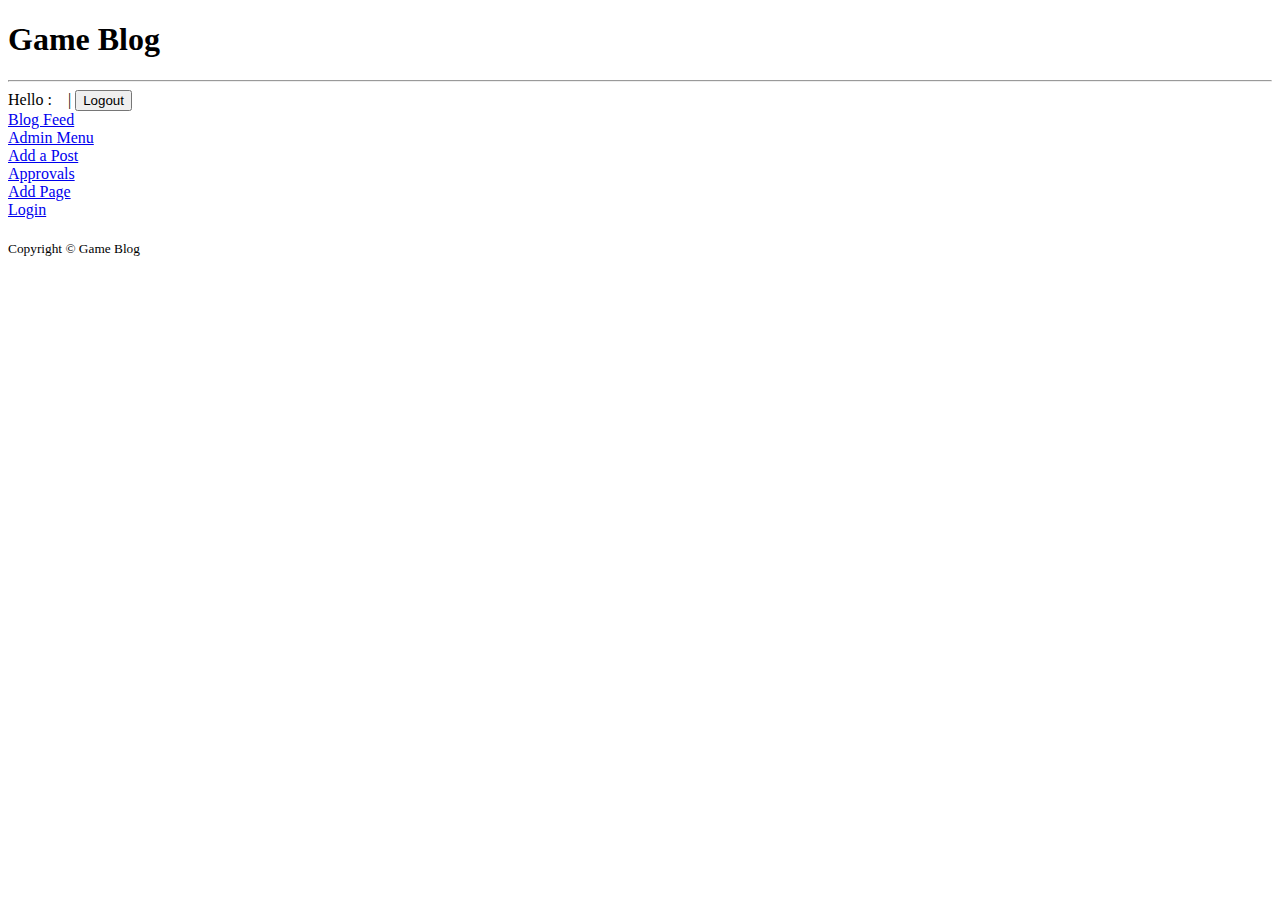
<file: Blog/src/main/resources/templates/index.html>
<!doctype html>
<html lang="en" xmlns:th="http://www.thymeleaf.org"
      xmlns="http://www.w3.org/1999/xhtml"
      xmlns:sec="http://www.thymeleaf.org/extras/spring-security">
    <head>
        <!-- Required meta tags -->
        <meta charset="utf-8"/>
        <meta name="viewport" content="width=device-width, initial-scale=1, shrink-to-fit=no"/>

        <!-- Bootstrap CSS -->
        <link rel="stylesheet" href="https://stackpath.bootstrapcdn.com/bootstrap/4.1.3/css/bootstrap.min.css" integrity="sha384-MCw98/SFnGE8fJT3GXwEOngsV7Zt27NXFoaoApmYm81iuXoPkFOJwJ8ERdknLPMO" crossorigin="anonymous">
        <link rel="stylesheet" type="text/css" th:href="@{/css/style.css}"/>
        <link href="https://fonts.googleapis.com/css2?family=Press+Start+2P&display=swap" rel="stylesheet">

            <title>Disclaimer Page</title>
    </head>
    <body>
        <!-- Main Body of Page -->

        <div class="container">
            <div class="row m-4">
                <div class="col text-center">
                    <h1>Game Blog</h1><hr/>
                </div>
            </div>

            <div class="row my-2 ml-4" sec:authorize="isAuthenticated()">
                <form class="form-inline" 
                      method="POST" 
                      action="/logout">
                    <input type="hidden" 
                           th:name="${_csrf.parameterName}" 
                           th:value="${_csrf.token}"/>
                    <label for="submit">
                        Hello : <span th:text="${#authentication.name}">
                        </span>&nbsp;&nbsp;&nbsp;|
                    </label>
                    <button class="btn btn-link" 
                            id="submit" 
                            type="submit">Logout</button>
                </form>
            </div>

            <div class="navbar">
                <div class="nav nav-tabs">
                    <div role="presentation" class="nav-item">
                        <a href="/" class="nav-link active" th:text="${home.pageName}"></a>
                    </div>

                    <div role="presentation" class="nav-item" th:each="tab : ${pages}">
                        <a th:href="${'/page/' + tab.id}" class="nav-link" th:text="${tab.pageName}"></a>
                    </div>

                    <div role="presentation" class="nav-item">
                        <a href="/contents" class="nav-link">Blog Feed</a>
                    </div>
                    <div sec:authorize="hasRole('ROLE_ADMIN')" role="presentation" class="nav-item">
                        <a href="/admin" class="nav-link">Admin Menu</a>
                    </div>
                    <div sec:authorize="hasRole('ROLE_ADMIN')" role="presentation" class="nav-item">
                        <a href="/addPost" class="nav-link">Add a Post</a>
                    </div>
                    <div sec:authorize="hasRole('ROLE_ADMIN')" role="presentation" class="nav-item">
                        <a class="nav-link" href="/postApproval">Approvals</a>
                    </div>
                    <div sec:authorize="hasRole('ROLE_ADMIN')" role="presentation" class="nav-item">
                        <a class="nav-link" href="/addPage">Add Page</a>
                    </div>
                    <div sec:authorize="isAnonymous()" role="presentation" class="nav-item">
                        <a href="/login" id="login" class="nav-link">Login</a>
                    </div>
                </div>
            </div>

            <div class="row m-4">
                <h2 style="font-family: georgia; font-style: italic" class="col text-left" th:text="${home.title}"></h2>
            </div>
            <div class="row col-8 m-4">
                <p class="text-left" th:utext="${home.body}"></p>
            </div>

            <footer class="page-footer">
                <div class="col text-center">
                    <small>Copyright &copy; Game Blog</small>
                </div>
            </footer>
        </div>

        <!-- End main body -->

        <!-- Optional JavaScript -->
        <!-- jQuery first, then Popper.js, then Bootstrap JS -->
        <script src="https://code.jquery.com/jquery-3.3.1.slim.min.js" integrity="sha384-q8i/X+965DzO0rT7abK41JStQIAqVgRVzpbzo5smXKp4YfRvH+8abtTE1Pi6jizo" crossorigin="anonymous"></script>
        <script src="https://cdnjs.cloudflare.com/ajax/libs/popper.js/1.14.3/umd/popper.min.js" integrity="sha384-ZMP7rVo3mIykV+2+9J3UJ46jBk0WLaUAdn689aCwoqbBJiSnjAK/l8WvCWPIPm49" crossorigin="anonymous"></script>
        <script src="https://stackpath.bootstrapcdn.com/bootstrap/4.1.3/js/bootstrap.min.js" integrity="sha384-ChfqqxuZUCnJSK3+MXmPNIyE6ZbWh2IMqE241rYiqJxyMiZ6OW/JmZQ5stwEULTy" crossorigin="anonymous"></script>
    </body>
</html>
</file>
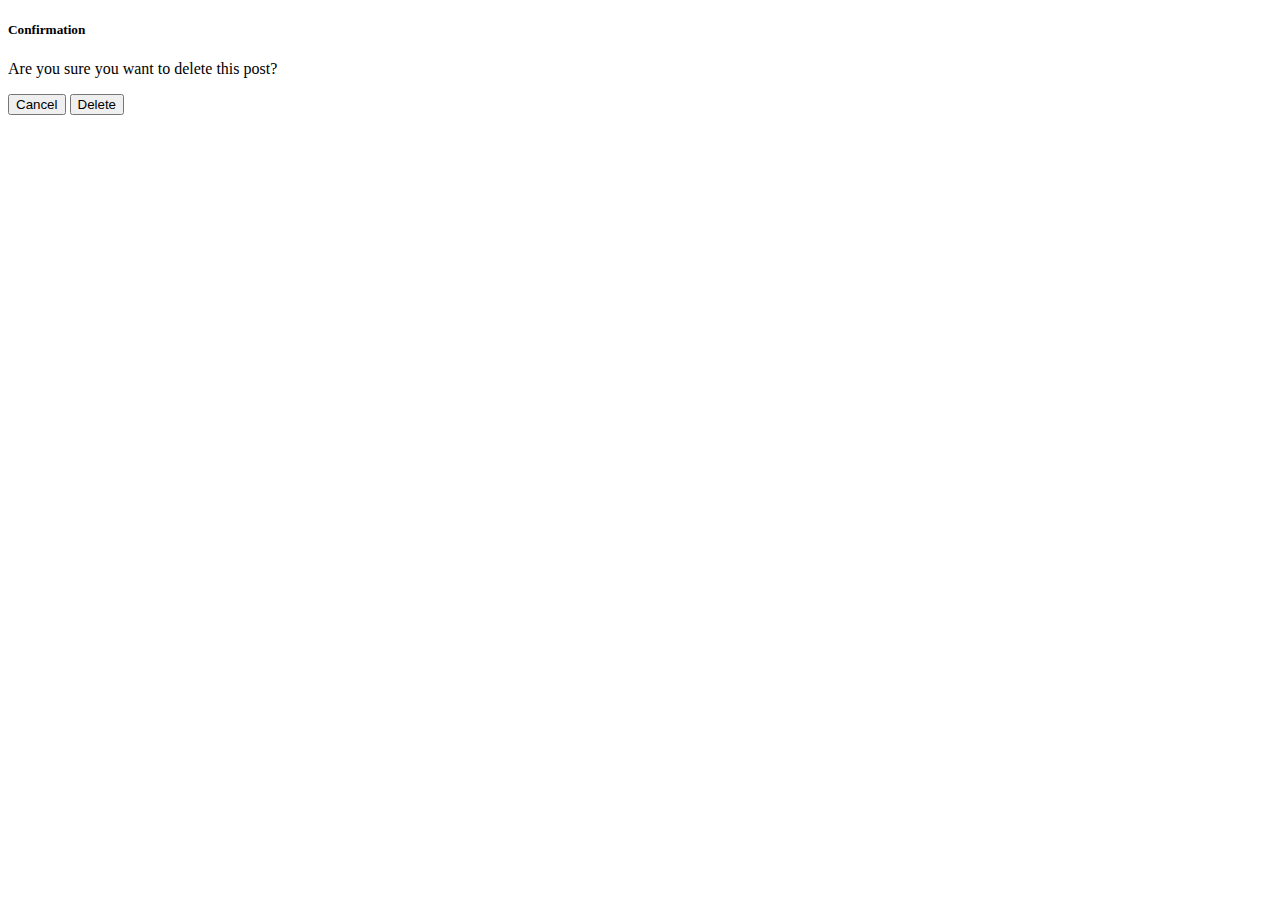
<file: Blog/src/main/resources/static/modal.html>
<!doctype html>
<html lang="en" xmlns:th="http://www.thymeleaf.org"
      xmlns="http://www.w3.org/1999/xhtml"
      xmlns:sec="http://www.thymeleaf.org/extras/spring-security">
    <head>
        <!-- Required meta tags -->
        <meta charset="utf-8"/>
        <meta name="viewport" content="width=device-width, initial-scale=1, shrink-to-fit=no"/>

        <!-- Bootstrap CSS -->
        <link rel="stylesheet" href="https://stackpath.bootstrapcdn.com/bootstrap/4.1.3/css/bootstrap.min.css" integrity="sha384-MCw98/SFnGE8fJT3GXwEOngsV7Zt27NXFoaoApmYm81iuXoPkFOJwJ8ERdknLPMO" crossorigin="anonymous">

            <title>Disclaimer Page</title>
    </head>
    <body>
        <!-- Main Body of Page -->
        <!--        <div sec:authorize="isAuthenticated()">-->

        <div class="container">

            <div class='modal fade' tabindex='-1' role='dialog' id='deleteModal'>
                <div class='modal-dialog' role='document'>
                    <div class='modal-content'>
                        <div class='modal-header'>
                            <h5 class='modal-title'>Confirmation</h5>
                        </div>
                        <div class='modal-body'>
                            <p>Are you sure you want to delete this post?</p>
                        </div>
                        <div class='modal-footer'>
                            <button type='button' class='btn btn-secondary' data-dismiss='modal' >Cancel</button>
                            <button th:href="@{/deletePost(id=${blog.id})}" type='button' class='btn btn-danger' id='deleteOkay'>Delete</button>
                        </div>
                    </div>
                </div>
            </div>
        </div>

        <!--</div>-->

        <!-- End main body -->

        <!-- Optional JavaScript -->
        <!-- jQuery first, then Popper.js, then Bootstrap JS -->
        <script src="https://code.jquery.com/jquery-3.3.1.slim.min.js" integrity="sha384-q8i/X+965DzO0rT7abK41JStQIAqVgRVzpbzo5smXKp4YfRvH+8abtTE1Pi6jizo" crossorigin="anonymous"></script>
        <script src="https://cdnjs.cloudflare.com/ajax/libs/popper.js/1.14.3/umd/popper.min.js" integrity="sha384-ZMP7rVo3mIykV+2+9J3UJ46jBk0WLaUAdn689aCwoqbBJiSnjAK/l8WvCWPIPm49" crossorigin="anonymous"></script>
        <script src="https://stackpath.bootstrapcdn.com/bootstrap/4.1.3/js/bootstrap.min.js" integrity="sha384-ChfqqxuZUCnJSK3+MXmPNIyE6ZbWh2IMqE241rYiqJxyMiZ6OW/JmZQ5stwEULTy" crossorigin="anonymous"></script>
    </body>
</html>
</file>
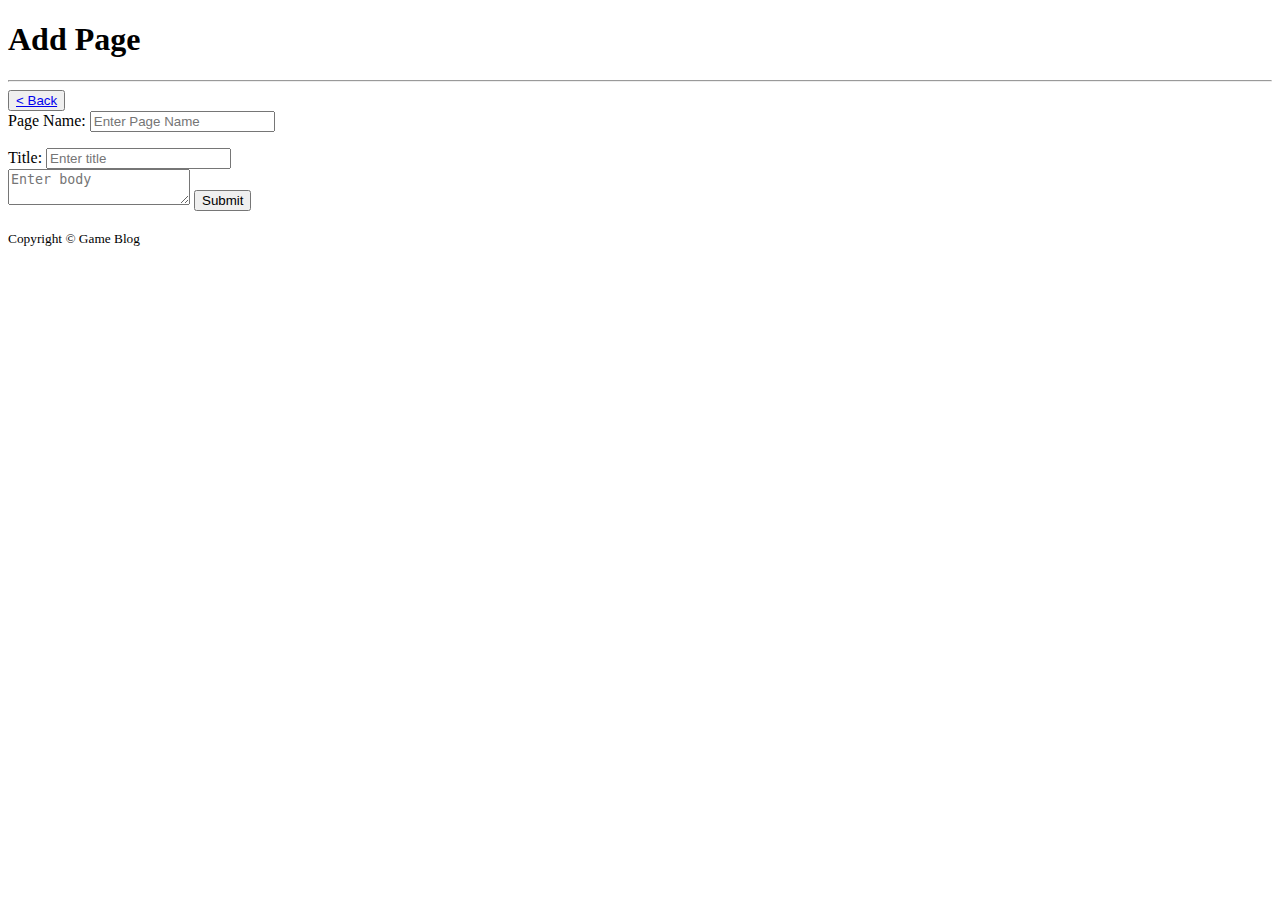
<file: Blog/src/main/resources/templates/addPage.html>
<!doctype html>
<html lang="en" xmlns:th="http://www.thymeleaf.org"
      xmlns="http://www.w3.org/1999/xhtml"
      xmlns:sec="http://www.thymeleaf.org/extras/spring-security">
    <head>
        <!-- Required meta tags -->
        <meta charset="utf-8"/>
        <meta name="viewport" content="width=device-width, initial-scale=1, shrink-to-fit=no"/>

        <!-- Bootstrap CSS -->
        <link rel="stylesheet" href="https://stackpath.bootstrapcdn.com/bootstrap/4.1.3/css/bootstrap.min.css" integrity="sha384-MCw98/SFnGE8fJT3GXwEOngsV7Zt27NXFoaoApmYm81iuXoPkFOJwJ8ERdknLPMO" crossorigin="anonymous">
            <script src="https://cdn.tiny.cloud/1/no-api-key/tinymce/5/tinymce.min.js" referrerpolicy="origin"></script>
            <link rel="stylesheet" type="text/css" th:href="@{/css/style.css}"/>
            <link href="https://fonts.googleapis.com/css2?family=Press+Start+2P&display=swap" rel="stylesheet">
                <script>tinymce.init({selector:'#mytextarea'});</script>

                <title>Disclaimer Page</title>
                </head>
                <body class="bg-content">
                    <!-- Main Body of Page -->
                    <div sec:authorize="isAuthenticated()">

                        <div class="container">
                            <div class="row m-4">
                                <div class="col text-center">
                                    <h1>Add Page</h1><hr/>
                                </div>
                            </div>

                            <div class="row m-4">
                                <button class="btn btn-outline-secondary"><a href="/admin">< Back</a></button>
                            </div>

                            <div class="row m-4">
                                <div class="col-7 m-3  border border-danger shadow-lg p-3 mb-5 bg-white rounded">
                                    <form action="/addPage" method="POST">
                                        <input type="hidden" 
                                               th:name="${_csrf.parameterName}" 
                                               th:value="${_csrf.token}"/>
                                        <div class="row form-group m-2">
                                            <label for="page" class="col-form-label col-3">Page Name: </label>
                                            <input type="text" class="col-7 form-control" id="page" name="pageName" placeholder="Enter Page Name"/>
                                        </div>
                                        <div id="err" th:if="${#fields.hasErrors('content.pageName')}">
                                            <p th:each="error : ${#fields.errors('content.pageName')}" class="text-center alert alert-danger" 
                                               th:text="${error}"></p>
                                        </div>
                                        <div class="row form-group m-2">
                                            <label for="title" class="col-form-label col-3">Title: </label>
                                            <input type="text" class="col-7 form-control" id="title" name="title" placeholder="Enter title"/>
                                        </div>

                                        <textarea id="mytextarea" class="form-control m-2" name="body" placeholder="Enter body"></textarea>

                                        <button type="submit" class="btn btn-primary m-2">Submit</button>
                                    </form>
                                </div>
                                <div class="col-3"><img th:src="@{img/WebPage.png}" id="myImage" class="mt-5" /></div>
                            </div>
                            <footer class="page-footer">
                                <div class="col text-center">
                                    <small>Copyright &copy; Game Blog</small>
                                </div>
                            </footer>
                        </div>

                    </div>
                    <!-- End main body -->

                    <!-- Optional JavaScript -->
                    <!-- jQuery first, then Popper.js, then Bootstrap JS -->
                    <script src="https://code.jquery.com/jquery-3.3.1.slim.min.js" integrity="sha384-q8i/X+965DzO0rT7abK41JStQIAqVgRVzpbzo5smXKp4YfRvH+8abtTE1Pi6jizo" crossorigin="anonymous"></script>
                    <script src="https://cdnjs.cloudflare.com/ajax/libs/popper.js/1.14.3/umd/popper.min.js" integrity="sha384-ZMP7rVo3mIykV+2+9J3UJ46jBk0WLaUAdn689aCwoqbBJiSnjAK/l8WvCWPIPm49" crossorigin="anonymous"></script>
                    <script src="https://stackpath.bootstrapcdn.com/bootstrap/4.1.3/js/bootstrap.min.js" integrity="sha384-ChfqqxuZUCnJSK3+MXmPNIyE6ZbWh2IMqE241rYiqJxyMiZ6OW/JmZQ5stwEULTy" crossorigin="anonymous"></script>
                    <script type="text/javascript">
                        function changeImageSize() {
                        var divWidth=$("#myImage").width();
                        newWidth=divWidth-100;
                        if(newWidth<100){
                        $("#myImage").width(500);
                        }
                        else{
                        $("#myImage").width(newWidth);
                        }
                        }
                        changeImageSize();
                        setInterval(changeImageSize,500);
                    </script>

                </body>
                </html>
</file>
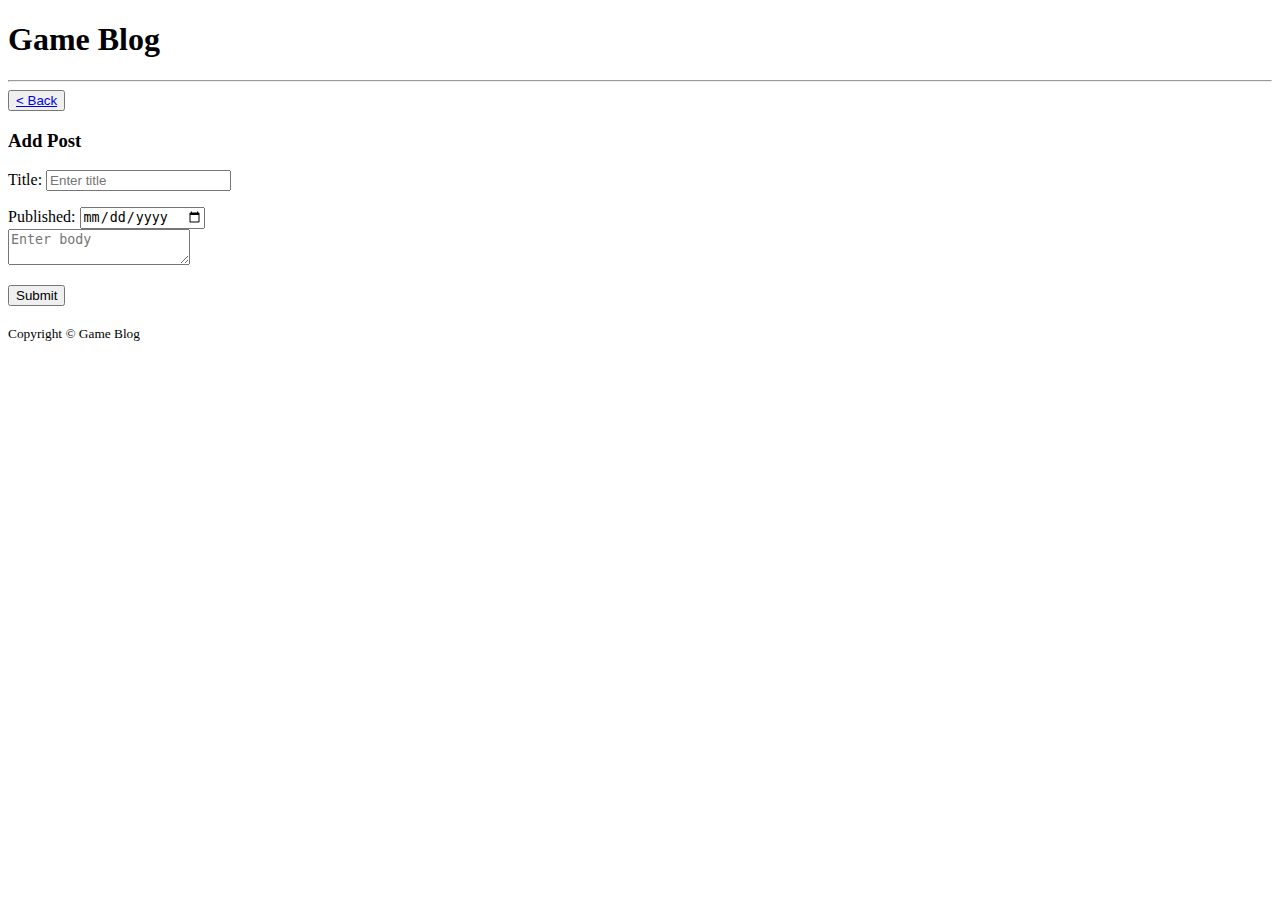
<file: Blog/src/main/resources/templates/addPost.html>
<!doctype html>
<html lang="en" xmlns:th="http://www.thymeleaf.org"
      xmlns="http://www.w3.org/1999/xhtml"
      xmlns:sec="http://www.thymeleaf.org/extras/spring-security">
    <head>
        <!-- Required meta tags -->
        <meta charset="utf-8"/>
        <meta name="viewport" content="width=device-width, initial-scale=1, shrink-to-fit=no"/>

        <!-- Bootstrap CSS -->
        <link rel="stylesheet" href="https://stackpath.bootstrapcdn.com/bootstrap/4.1.3/css/bootstrap.min.css" integrity="sha384-MCw98/SFnGE8fJT3GXwEOngsV7Zt27NXFoaoApmYm81iuXoPkFOJwJ8ERdknLPMO" crossorigin="anonymous">
        <script src="https://cdn.tiny.cloud/1/no-api-key/tinymce/5/tinymce.min.js" referrerpolicy="origin"></script>         
        <link rel="stylesheet" type="text/css" th:href="@{/css/style.css}"/>
        <link href="https://fonts.googleapis.com/css2?family=Press+Start+2P&display=swap" rel="stylesheet">
            <script>tinymce.init({selector:'#mytextarea'});</script>

            <title>Disclaimer Page</title>
    </head>
    <body>
        <!-- Main Body of Page -->

        <div class="container">
            <div class="row m-4">
                <div class="col text-center">
                    <h1>Game Blog</h1><hr/>
                </div>
            </div>

            <div class="row m-4">
                <button class="btn btn-outline-secondary"><a href="/contents">< Back</a></button>
            </div>

            <div class="row m-4">
                <div class="col text-center m-3">
                    <h3>Add Post</h3>
                </div>
            </div>
            <div class="row m-4">
                <div class="row col m-3 border border-danger shadow-lg p-3 mb-5 bg-white rounded">
                    <form action="/addPost" method="POST">
                        <input type="hidden" 
                               th:name="${_csrf.parameterName}" 
                               th:value="${_csrf.token}"/>
                        <div class="row form-group m-2">
                            <label for="title" class="col-form-label col-3">Title: </label>
                            <input type="text" class="col-7 form-control" id="title" name="title" placeholder="Enter title"/>
                        </div>
                        <div id="err" th:if="${#fields.hasErrors('content.title')}">
                            <p th:each="error : ${#fields.errors('content.title')}" class=" text-center alert alert-danger" 
                               th:text="${error}"></p>
                        </div>

                        <div class="row form-group m-2">
                            <label for="date" class="col-form-label col-3">Published: </label>
                            <input required id="date" type="date" class="col-7 form-control" th:value="${today}" name="datePublished"/>
                        </div>

                        <textarea id="mytextarea" class="form-control m-2" name="body" placeholder="Enter body"></textarea>
                        <div id="err" th:if="${#fields.hasErrors('content.body')}">
                            <p th:each="error : ${#fields.errors('content.body')}" class="text-center alert alert-danger" 
                               th:text="${error}"></p>
                        </div>

                        <button type="submit" class="btn btn-primary m-2">Submit</button>
                    </form>
                    <div class="col-3 ml-5"><img th:src="@{img/pencil-sketch.jpg}" style="width:250px"/></div>
                </div>
            </div>

            <footer class="page-footer">
                <div class="col text-center">
                    <small>Copyright &copy; Game Blog</small>
                </div>
            </footer>
        </div>

        <!-- End main body -->

        <!-- Optional JavaScript -->
        <!-- jQuery first, then Popper.js, then Bootstrap JS -->
        <script src="https://code.jquery.com/jquery-3.3.1.slim.min.js" integrity="sha384-q8i/X+965DzO0rT7abK41JStQIAqVgRVzpbzo5smXKp4YfRvH+8abtTE1Pi6jizo" crossorigin="anonymous"></script>
        <script src="https://cdnjs.cloudflare.com/ajax/libs/popper.js/1.14.3/umd/popper.min.js" integrity="sha384-ZMP7rVo3mIykV+2+9J3UJ46jBk0WLaUAdn689aCwoqbBJiSnjAK/l8WvCWPIPm49" crossorigin="anonymous"></script>
        <script src="https://stackpath.bootstrapcdn.com/bootstrap/4.1.3/js/bootstrap.min.js" integrity="sha384-ChfqqxuZUCnJSK3+MXmPNIyE6ZbWh2IMqE241rYiqJxyMiZ6OW/JmZQ5stwEULTy" crossorigin="anonymous"></script>
    </body>
</html>
</file>
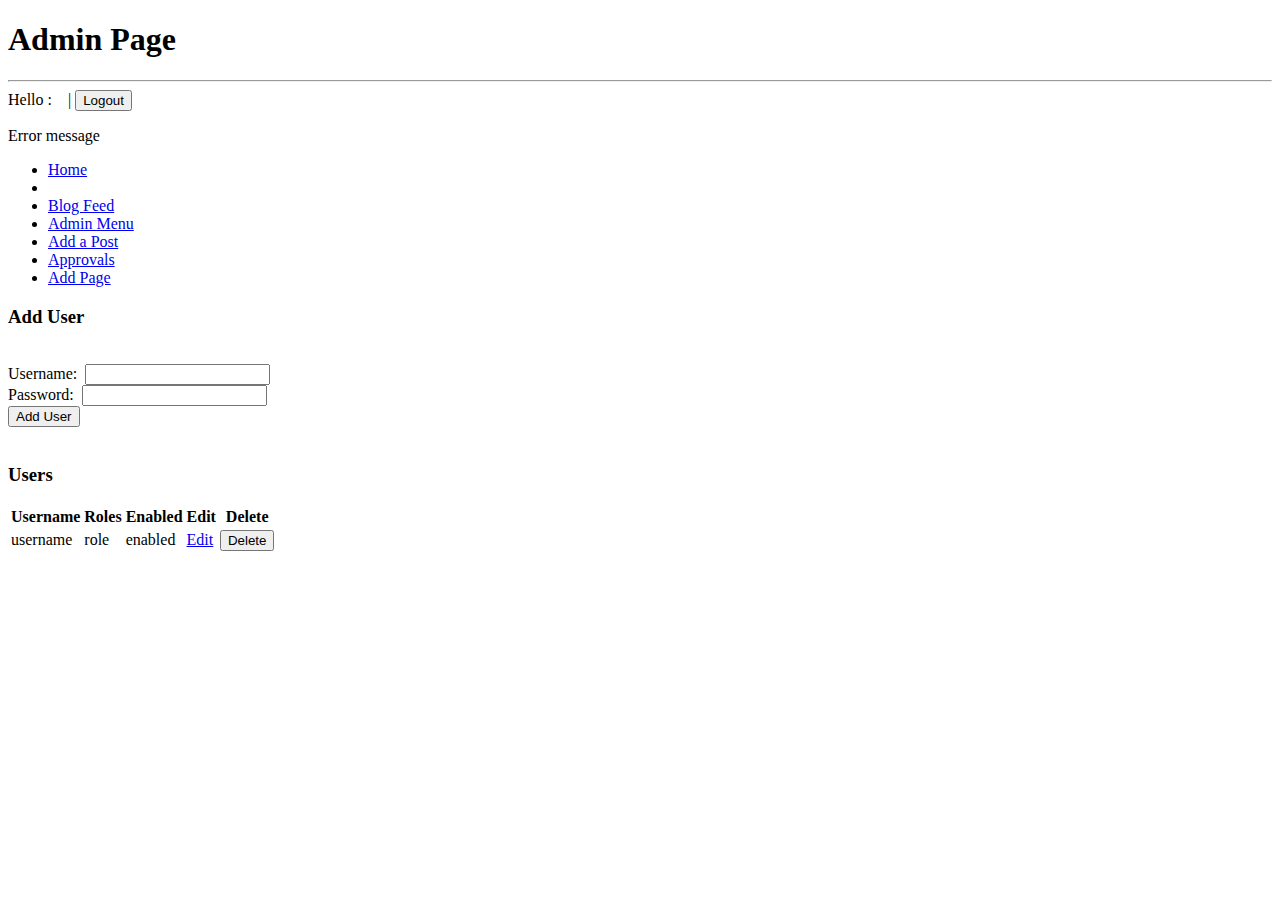
<file: Blog/src/main/resources/templates/admin.html>
<!--
To change this license header, choose License Headers in Project Properties.
To change this template file, choose Tools | Templates
and open the template in the editor.
-->
<!doctype html>
<html lang="en">
    <head>
        <!-- Required meta tags -->
        <meta charset="utf-8">
        <meta name="viewport" content="width=device-width, initial-scale=1, shrink-to-fit=no">

        <!-- Bootstrap CSS -->
        <link rel="stylesheet" href="https://stackpath.bootstrapcdn.com/bootstrap/4.1.3/css/bootstrap.min.css" integrity="sha384-MCw98/SFnGE8fJT3GXwEOngsV7Zt27NXFoaoApmYm81iuXoPkFOJwJ8ERdknLPMO" crossorigin="anonymous"/>
        <link rel="stylesheet" type="text/css" th:href="@{/css/style.css}"/>
        <link href="https://fonts.googleapis.com/css2?family=Press+Start+2P&display=swap" rel="stylesheet">
        
            
        

        <title>Game Blog: Admin</title>
    </head>
    <body>
      
        <div class="container">
            <div class="row m-4">
                <div class="col text-center">
                    <h1>Admin Page</h1><hr/>
                </div>
            </div>
            <div class="row my-2 ml-4" sec:authorize="isAuthenticated()">
                <form class="form-inline" 
                      method="POST" 
                      action="/logout">
                    <input type="hidden" 
                           th:name="${_csrf.parameterName}" 
                           th:value="${_csrf.token}"/>
                    <label for="submit">
                        Hello : <span th:text="${#authentication.name}">
                        </span>&nbsp;&nbsp;&nbsp;|
                    </label>
                    <button class="btn btn-link" 
                            id="submit" 
                            type="submit">Logout</button>
                </form>
            </div>
            <div class="col-12 m-1 text-center" 
                 th:if="${!errors.isEmpty()}">
                <p class="alert alert-danger" th:each="error : ${errors}" 
                   th:text="${error.message}">Error message</p>
            </div>
            <div class="navbar">
                <ul class="nav nav-tabs">
                    <li role="presentation" class="nav-item">
                        <a class="nav-link" href="/">
                            Home
                        </a>
                    </li>

                    <li role="presentation" class="nav-item" th:each="tab : ${pages}">
                        <a class="nav-link" th:href="${'/page/' + tab.id}" th:text="${tab.pageName}"></a>
                    </li>

                    <li role="presentation" class="nav-item">
                        <a class="nav-link" href="/contents">
                            Blog Feed
                        </a>
                    </li>
                    <li role="presentation" class="nav-item">
                        <a class="nav-link active" href="/admin">
                            Admin Menu
                        </a>
                    </li>
                    <li role="presentation" class="nav-item">
                        <a class="nav-link" href="/addPost">
                            Add a Post
                        </a>
                    </li>
                    <li role="presentation" class="nav-item">
                        <a class="nav-link" href="/postApproval">
                            Approvals
                        </a>
                    </li>
                    <li role="presentation" class="nav-item">
                        <a class="nav-link" href="/addPage">
                            Add Page
                        </a>
                    </li>
                </ul>    
            </div>
        </div>
        <div class="container">
            <div class="row ">
                <div class="col-5 mt-3 border border-danger shadow-lg p-3 mb-5 bg-white rounded">
                    <h3 class="col text-center ">Add User</h3>
                </div>
            </div>
            <!--         <div class="row col">
                         <form method="POST" action="addUser">
                             <input type="hidden" 
                                    th:name="${_csrf.parameterName}" 
                                    th:value="${_csrf.token}"/>&nbsp;
                             <div class="row form-group">
                                 <label class="col-form-label" for="username">Username:</label>&nbsp;
                                 <input type="text" class="form-control" name="username" id="username">&nbsp;
                             </div>
                             <div class="row form-group">
                                 <label class="col-form-label" for="password">Password:</label>&nbsp;
                                 <input type="password" class="form-control" name="password" id="password">&nbsp;
                             </div>
                             <div class="row form-group form-check">
                                 <input type="checkbox" class="form-check-input" name="enabled" id="enabled">&nbsp;
                                 <label class="form-check-label" for="enabled">Enabled</label>
                             </div>
                             <button type="submit" class="btn btn-primary">Add User</button>
                         </form>
                     </div>-->

            <div class="row">
                <div class="col-5 mt-3 border border-danger shadow-lg p-4 mb-5 bg-white rounded">
                    <form action="/addUser" method="POST" >
                        <input type="hidden" 
                               th:name="${_csrf.parameterName}" 
                               th:value="${_csrf.token}"/>&nbsp;
                        <div class="form-row">
                            <div class="col form-group">
                                <label class="col-form-label" for="username">Username:</label>&nbsp;
                                <input type="text" class="form-control" name="username" id="username"/>&nbsp;
                            </div>

                            <div class="col form-group">
                                <label class="col-form-label" for="password">Password:</label>&nbsp;
                                <input type="text" class="form-control" name="password" id="password"/>&nbsp;
                            </div>
                        </div>
                        <button type="submit" class="btn btn-primary">Add User</button>
                    </form>
                </div>
                <div class="col-2 mt-3">

                </div>
                <div class="col-3 mt-3">
                    <img id="myImage" th:src="@{img/gamepad-control.jpg}"  style="width: 250px"/>
                </div>
            </div>
        </div>

        <div class="container">
            <div class ="row">
                <h3>Users</h3>
                <table  id="tab" class="table table-striped shadow-lg p-3 mb-5 bg-white rounded">
                    <tr>
                        <th>Username</th>
                        <th>Roles</th>
                        <th>Enabled</th>
                        <th>Edit</th>
                        <th>Delete</th>
                    </tr>
                    <div th:each="currentUser : ${users}">
                        <tr>
                            <td th:text="${currentUser.username}">username</td>
                            <td>
                                <div th:each="currentRole : ${currentUser.roles}" >
                                    <span th:text="${currentRole.role}">role</span>&nbsp;
                                </div>
                            </td>
                            <td th:text="${currentUser.enabled}">enabled</td>
                            <td><a id="blue" href="#" th:href="@{/editUser(id=${currentUser.id})}">Edit</a></td>
                            <td>
                                <form class="form-inline" 
                                      method="POST" 
                                      action="/deleteUser">
                                    <input type="hidden" 
                                           th:name="${_csrf.parameterName}" 
                                           th:value="${_csrf.token}"/>
                                    <input type="hidden" 
                                           name="id" 

                                           th:value="${currentUser.id}"/>
                                    <button class="btn btn-link btn-xs" type="submit" id="blue">Delete</button>
                                </form>
                            </td>
                        </tr>
                    </div>
                </table>
            </div>
        </div>

        <!-- Optional JavaScript -->
        <!-- jQuery first, then Popper.js, then Bootstrap JS -->
        <script src="https://code.jquery.com/jquery-3.3.1.slim.min.js" integrity="sha384-q8i/X+965DzO0rT7abK41JStQIAqVgRVzpbzo5smXKp4YfRvH+8abtTE1Pi6jizo" crossorigin="anonymous"></script>
        <script src="https://cdnjs.cloudflare.com/ajax/libs/popper.js/1.14.3/umd/popper.min.js" integrity="sha384-ZMP7rVo3mIykV+2+9J3UJ46jBk0WLaUAdn689aCwoqbBJiSnjAK/l8WvCWPIPm49" crossorigin="anonymous"></script>
        <script src="https://stackpath.bootstrapcdn.com/bootstrap/4.1.3/js/bootstrap.min.js" integrity="sha384-ChfqqxuZUCnJSK3+MXmPNIyE6ZbWh2IMqE241rYiqJxyMiZ6OW/JmZQ5stwEULTy" crossorigin="anonymous"></script>
        <script type="text/javascript">
            var x=20;
            function rotateImage() {
            x++;
            var rot=x+'deg';
            var img = document.getElementById('myImage');
            img.style.transform = 'rotate('+rot+')';
            }
            rotateImage();
            setInterval(rotateImage,10);
        </script>
    </body>
</html>
</file>
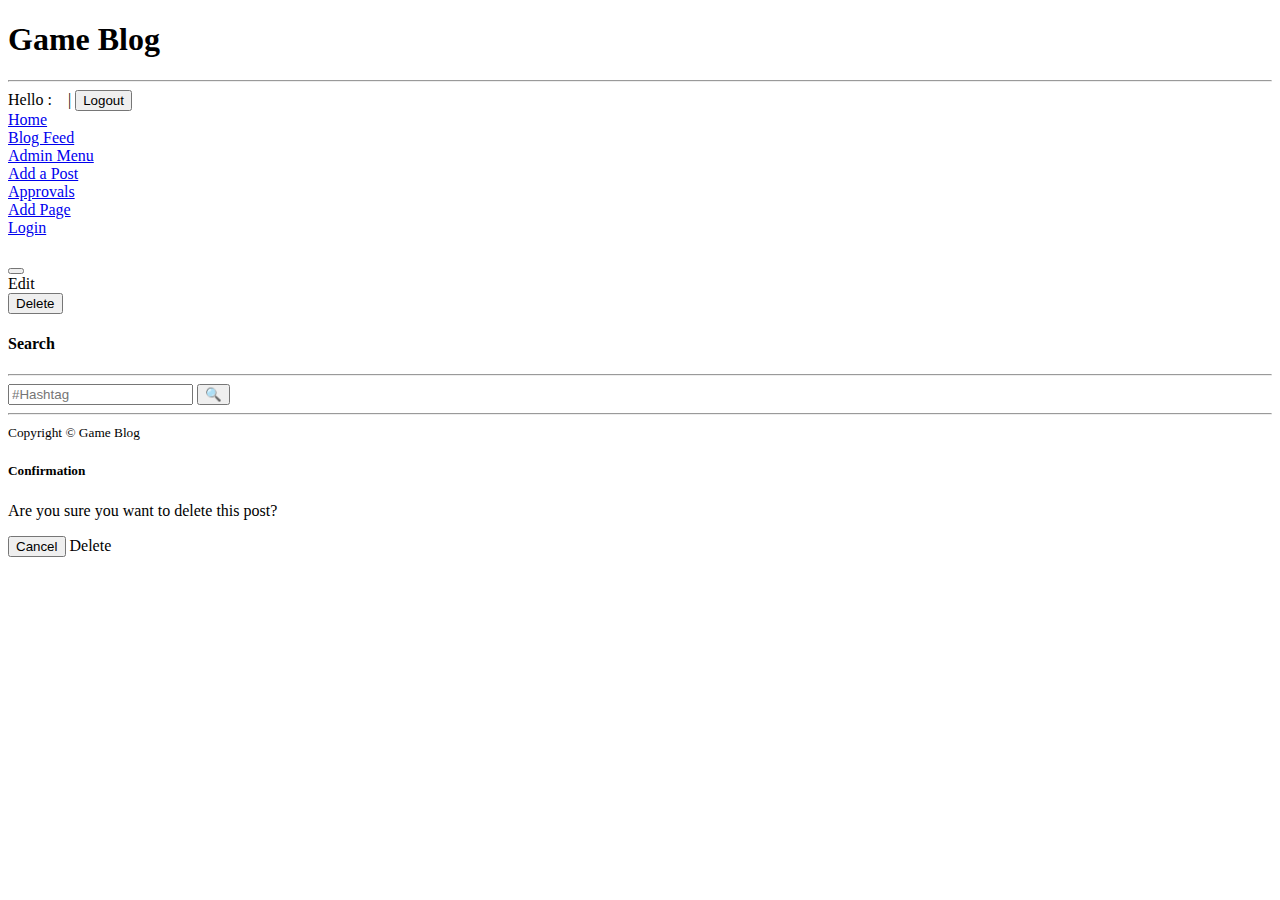
<file: Blog/src/main/resources/templates/contents.html>
<!doctype html>
<html lang="en" xmlns:th="http://www.thymeleaf.org"
      xmlns="http://www.w3.org/1999/xhtml"
      xmlns:sec="http://www.thymeleaf.org/extras/spring-security">
    <head>
        <!-- Required meta tags -->
        <meta charset="utf-8"/>
        <meta name="viewport" content="width=device-width, initial-scale=1, shrink-to-fit=no"/>

        <!-- Bootstrap CSS -->
        <link rel="stylesheet" href="https://stackpath.bootstrapcdn.com/bootstrap/4.1.3/css/bootstrap.min.css" integrity="sha384-MCw98/SFnGE8fJT3GXwEOngsV7Zt27NXFoaoApmYm81iuXoPkFOJwJ8ERdknLPMO" crossorigin="anonymous"/>
        <link rel="stylesheet" type="text/css" th:href="@{/css/style.css}"/>
        <link href="https://fonts.googleapis.com/css2?family=Press+Start+2P&display=swap" rel="stylesheet"/>

        <title>Disclaimer Page</title>
    </head>
    <body>
        <!-- Main Body of Page -->

        <div class="container">
            <div class="row m-4">
                <div class="col text-center">
                    <h1>Game Blog</h1><hr/>
                </div>
            </div>

            <div class="row my-2 ml-4" sec:authorize="isAuthenticated()">
                <form class="form-inline" 
                      method="POST" 
                      action="/logout">
                    <input type="hidden" 
                           th:name="${_csrf.parameterName}" 
                           th:value="${_csrf.token}"/>
                    <label for="submit">
                        Hello : <span th:text="${#authentication.name}">
                        </span>&nbsp;&nbsp;&nbsp;|
                    </label>
                    <button class="btn btn-link" 
                            id="submit" 
                            type="submit">Logout</button>
                </form>
            </div>

            <div class="navbar">
                <div class="nav nav-tabs">
                    <div role="presentation" class="nav-item">
                        <a href="/" class="nav-link">Home</a>
                    </div>

                    <div role="presentation" class="nav-item" th:each="tab : ${pages}">
                        <a th:href="${'/page/' + tab.id}" class="nav-link" th:text="${tab.pageName}"></a>
                    </div>

                    <div role="presentation" class="nav-item">
                        <a href="/contents" class="nav-link active">Blog Feed</a>
                    </div>
                    <div sec:authorize="hasRole('ROLE_ADMIN')" role="presentation" class="nav-item">
                        <a href="/admin" class="nav-link">Admin Menu</a>
                    </div>
                    <div sec:authorize="hasRole('ROLE_USER')" role="presentation" class="nav-item">
                        <a href="/addPost" class="nav-link">Add a Post</a>
                    </div>
                    <div sec:authorize="hasRole('ROLE_ADMIN')" role="presentation" class="nav-item">
                        <a class="nav-link" href="/postApproval">Approvals</a>
                    </div>
                    <div sec:authorize="hasRole('ROLE_ADMIN')" role="presentation" class="nav-item">
                        <a class="nav-link" href="/addPage">Add Page</a>
                    </div>
                    <div sec:authorize="isAnonymous()" role="presentation" class="nav-item">
                        <a href="/login" class="nav-link">Login</a>
                    </div>
                </div>
            </div>

            <div class ="row">
                <div class="col-8 shadow-lg p-3 mb-3 mt-3 bg-white rounded specialBorder" >
                    <div class="border  border-danger shadow-lg p-3 mb-3 mt-3 bg-white rounded" th:each="blog : ${contents}">
                        <div class="row my-4 mr-4 ml-2">
                            <div class="col-11 ">
                                <h2 style="font-family: georgia; font-style: italic" class="text-left" th:text="${blog.title}"></h2>
                            </div>
                            <div sec:authorize="hasRole('ROLE_ADMIN')" class="col-1">
                                <div class="dropdown">
                                    <button class="btn btn-outline-primary dropdown-toggle" type="button" id="dropdownMenuButton" data-toggle="dropdown" aria-haspopup="true" aria-expanded="false">
                                    </button>
                                    <div class="dropdown-menu">
                                        <a class="dropdown-item" th:href="@{/editPost(id=${blog.id})}">Edit</a>
                                        <div class="dropdown-divider"></div>
                                        <button type="button" class="dropdown-item" data-toggle='modal' th:data-target="${'#delete' + blog.id}">Delete</button>
                                    </div>
                                </div>
                            </div>
                        </div>
                        <div class="row mx-4">
                            <small><p th:text="${blog.datePublished}"></p></small>
                        </div>
                        <div class="row my-2 mx-4">
                            <p class="text-left" th:utext="${blog.body}"></p>
                        </div>
                    </div>
                </div>

                <div class="col-3">
                    <div class="border border-danger shadow-lg p-3 mb-5 bg-white rounded">
                        <h4 class="col text-center mt-2">Search</h4><hr/>
                        <form action="/contents/hashtag" method="GET" class="my-2 my-lg-0">
                            <input type="hidden" 
                                   th:name="${_csrf.parameterName}" 
                                   th:value="${_csrf.token}"/>
                            <input class="form-control col-10 m-2" type="search" name="hashtag" placeholder="#Hashtag" aria-label="Search"/>
                            <button class="btn btn-primary m-2" type="submit">&#128269;</button>
                        </form>
                    </div>
                </div>
            </div>
            
            <footer class="footer">
                <hr/>
                <div class="col text-center navbar-static-bottom m-2">
                    <small>Copyright &copy; Game Blog</small>
                </div>
            </footer>
        </div>

        <div class='modal fade' tabindex='-1' role='dialog' th:each="blog : ${contents}" th:id="${'delete' + blog.id}">
            <div class='modal-dialog' role='document'>
                <div class='modal-content'>
                    <div class='modal-header'>
                        <h5 class='modal-title'>Confirmation</h5>
                    </div>
                    <div class='modal-body'>
                        <p>Are you sure you want to delete this post?</p>
                    </div>
                    <div class='modal-footer'>
                        <button type='button' class='btn btn-secondary' data-dismiss='modal' >Cancel</button>
                        <a th:href="@{/deletePost(id=${blog.id})}" type='button' class='btn btn-danger' id='deleteOkay'>Delete</a>
                    </div>
                </div>
            </div>
        </div>

        <!-- End main body -->

        <!-- Optional JavaScript -->
        <!-- jQuery first, then Popper.js, then Bootstrap JS -->
        <script src="https://code.jquery.com/jquery-3.3.1.slim.min.js" integrity="sha384-q8i/X+965DzO0rT7abK41JStQIAqVgRVzpbzo5smXKp4YfRvH+8abtTE1Pi6jizo" crossorigin="anonymous"></script>
        <script src="https://cdnjs.cloudflare.com/ajax/libs/popper.js/1.14.3/umd/popper.min.js" integrity="sha384-ZMP7rVo3mIykV+2+9J3UJ46jBk0WLaUAdn689aCwoqbBJiSnjAK/l8WvCWPIPm49" crossorigin="anonymous"></script>
        <script src="https://stackpath.bootstrapcdn.com/bootstrap/4.1.3/js/bootstrap.min.js" integrity="sha384-ChfqqxuZUCnJSK3+MXmPNIyE6ZbWh2IMqE241rYiqJxyMiZ6OW/JmZQ5stwEULTy" crossorigin="anonymous"></script>       
    </body>
</html>
</file>
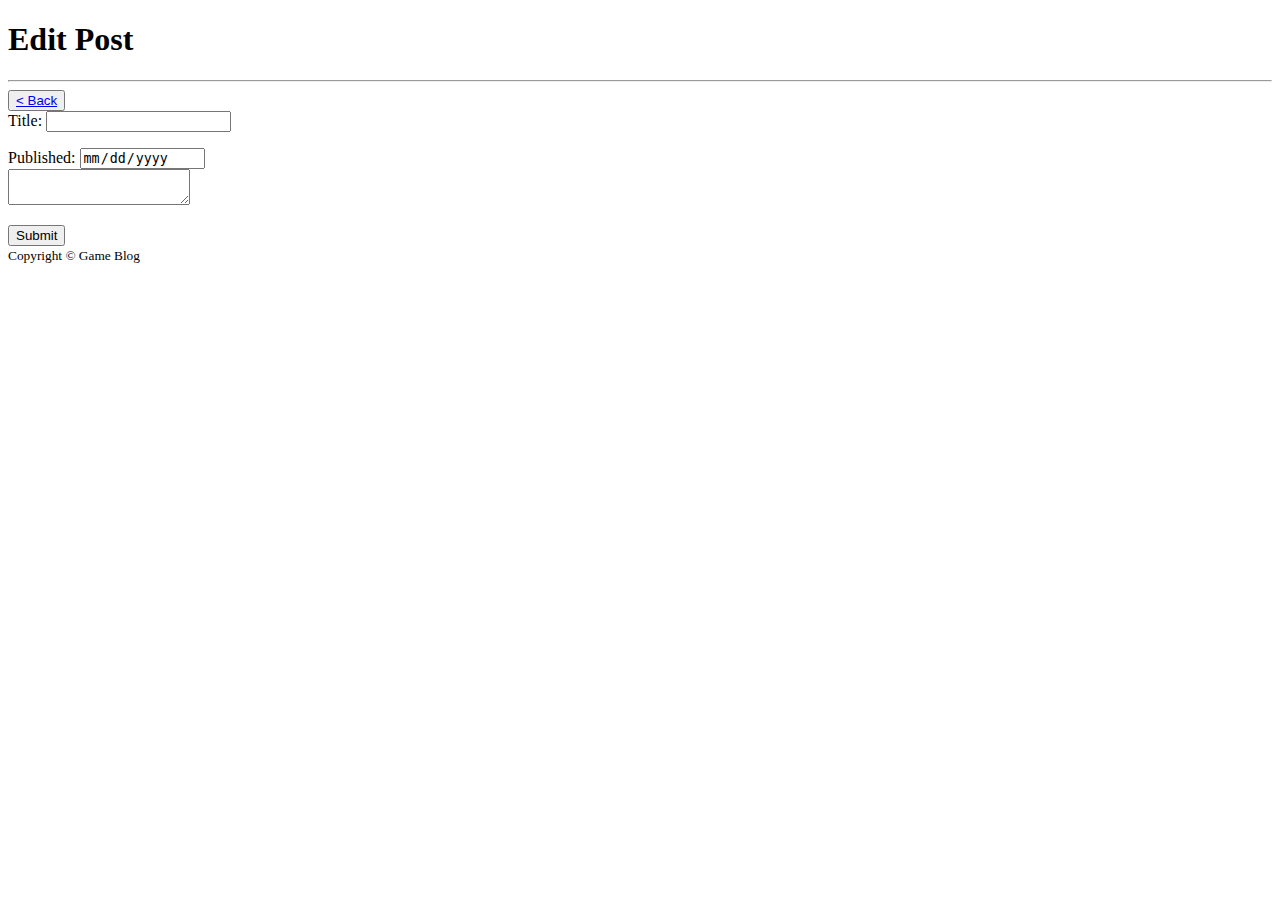
<file: Blog/src/main/resources/templates/editPost.html>
<!doctype html>
<html lang="en" xmlns:th="http://www.thymeleaf.org"
      xmlns="http://www.w3.org/1999/xhtml"
      xmlns:sec="http://www.thymeleaf.org/extras/spring-security">
    <head>
        <!-- Required meta tags -->
        <meta charset="utf-8"/>
        <meta name="viewport" content="width=device-width, initial-scale=1, shrink-to-fit=no"/>

        <!-- Bootstrap CSS -->
        <link rel="stylesheet" href="https://stackpath.bootstrapcdn.com/bootstrap/4.1.3/css/bootstrap.min.css" integrity="sha384-MCw98/SFnGE8fJT3GXwEOngsV7Zt27NXFoaoApmYm81iuXoPkFOJwJ8ERdknLPMO" crossorigin="anonymous">
        <link rel="stylesheet" type="text/css" th:href="@{/css/style.css}"/>
        <link href="https://fonts.googleapis.com/css2?family=Press+Start+2P&display=swap" rel="stylesheet">
            <script src="https://cdn.tiny.cloud/1/no-api-key/tinymce/5/tinymce.min.js" referrerpolicy="origin"></script>
            <script>tinymce.init({selector:'#mytextarea'});</script>

            <title>Disclaimer Page</title>
    </head>
    <body>
        <!-- Main Body of Page -->
        <div sec:authorize="isAuthenticated()">

            <div class="container">
                <div class="row m-4">
                    <div class="col text-center">
                        <h1>Edit Post</h1><hr/>
                    </div>
                </div>

                <div class="row m-4">
                    <button class="btn btn-outline-secondary"><a href="/contents">< Back</a></button>
                </div>

                <div class="row m-4">
                    <div class="row col m-3">
                        <form action="/editPost" method="POST">
                            <input type="hidden" 
                                   th:name="${_csrf.parameterName}" 
                                   th:value="${_csrf.token}"/>
                            <div class="row form-group m-2">
                                <label for="title" class="col-form-label col-3">Title: </label>
                                <input type="text" class="col-7 form-control" id="title" name="title" th:value="${content.title}"/>
                            </div>
                            <div id="err" th:if="${#fields.hasErrors('content.title')}">
                                <p th:each="error : ${#fields.errors('content.title')}" class="text-center alert alert-danger" 
                                   th:text="${error}"></p>
                            </div>

                            <div class="row form-group m-2">
                                <label for="date" class="col-form-label col-3">Published: </label>
                                <input readonly id="date" type="date" class="col-7 form-control" name="datePublished" th:value="${content.datePublished}"/>
                            </div>

                            <textarea id="mytextarea" class="form-control m-2" name="body" th:text="${content.body}"></textarea>
                            <div id="err" th:if="${#fields.hasErrors('content.body')}">
                                <p th:each="error : ${#fields.errors('content.body')}" class="text-center alert alert-danger" 
                                   th:text="${error}"></p>
                            </div>

                            <button type="submit" class="btn btn-primary m-2">Submit</button>
                            <input type="hidden" name="id" th:value="${content.id}"/>
                            <input type="hidden" name="pageName" th:value="${content.pageName}"/>
                            <input type="hidden" name="isStatic" th:value="${content.isStatic}"/>
                            <input type="hidden" name="approved" th:value="${content.approved}"/>
                        </form>
                    </div>
                </div>

                <footer class="page-footer">
                    <div class="col text-center">
                        <small>Copyright &copy; Game Blog</small>
                    </div>
                </footer>
            </div>

        </div>

        <!-- End main body -->

        <!-- Optional JavaScript -->
        <!-- jQuery first, then Popper.js, then Bootstrap JS -->
        <script src="https://code.jquery.com/jquery-3.3.1.slim.min.js" integrity="sha384-q8i/X+965DzO0rT7abK41JStQIAqVgRVzpbzo5smXKp4YfRvH+8abtTE1Pi6jizo" crossorigin="anonymous"></script>
        <script src="https://cdnjs.cloudflare.com/ajax/libs/popper.js/1.14.3/umd/popper.min.js" integrity="sha384-ZMP7rVo3mIykV+2+9J3UJ46jBk0WLaUAdn689aCwoqbBJiSnjAK/l8WvCWPIPm49" crossorigin="anonymous"></script>
        <script src="https://stackpath.bootstrapcdn.com/bootstrap/4.1.3/js/bootstrap.min.js" integrity="sha384-ChfqqxuZUCnJSK3+MXmPNIyE6ZbWh2IMqE241rYiqJxyMiZ6OW/JmZQ5stwEULTy" crossorigin="anonymous"></script>
    </body>
</html>
</file>
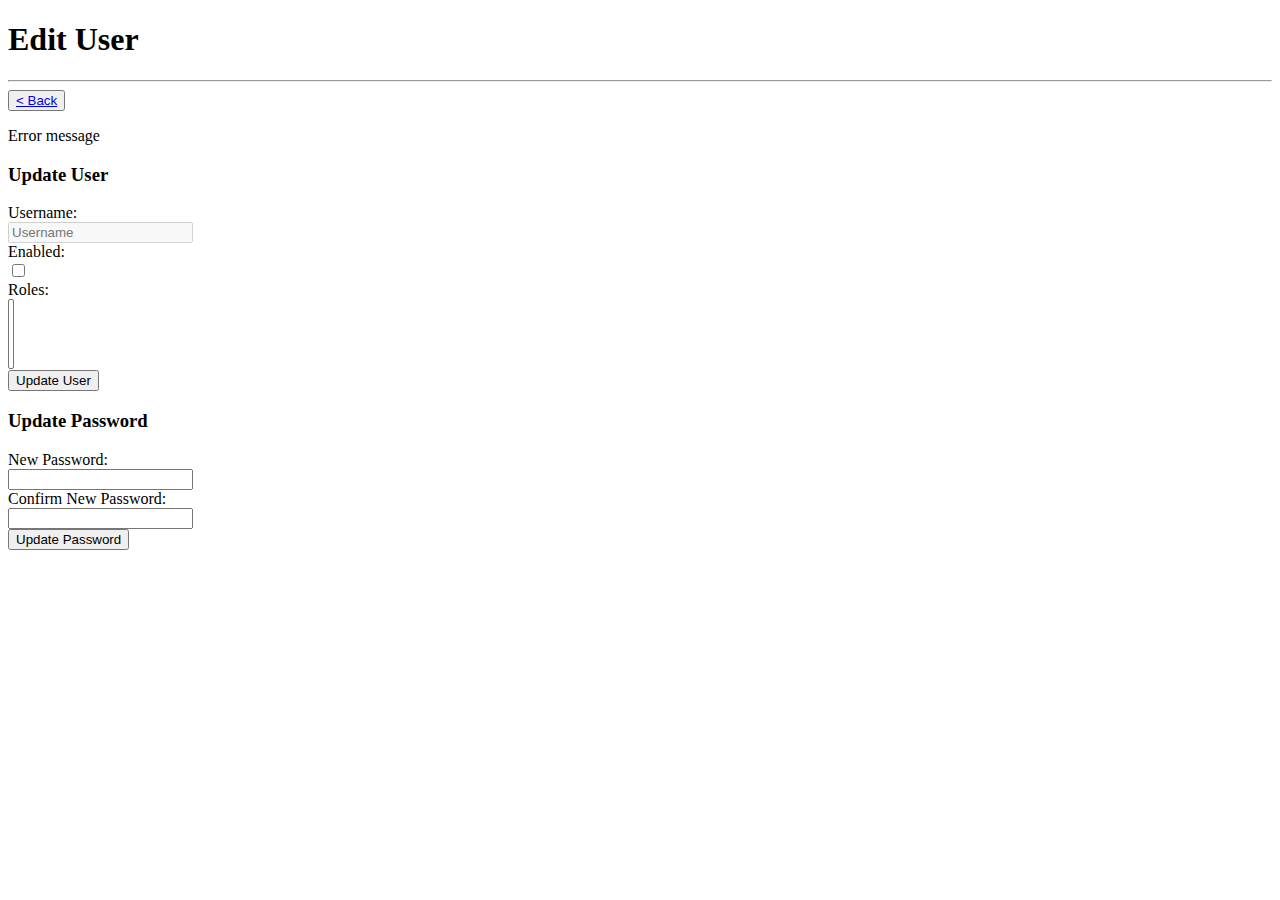
<file: Blog/src/main/resources/templates/editUser.html>
<!doctype html>
<html lang="en"      
      xmlns="http://www.w3.org/1999/xhtml"
      xmlns:th="http://www.thymeleaf.org"
      xmlns:sec="http://www.thymeleaf.org/extras/spring-security">
    <head>
        <meta charset="utf-8"/>
        <meta name="viewport" content="width=device-width, initial-scale=1, shrink-to-fit=no"/>

        <link rel="stylesheet" href="https://stackpath.bootstrapcdn.com/bootstrap/4.1.3/css/bootstrap.min.css" integrity="sha384-MCw98/SFnGE8fJT3GXwEOngsV7Zt27NXFoaoApmYm81iuXoPkFOJwJ8ERdknLPMO" crossorigin="anonymous">
        <link rel="stylesheet" type="text/css" th:href="@{/css/style.css}"/>
        <link href="https://fonts.googleapis.com/css2?family=Press+Start+2P&display=swap" rel="stylesheet">

            <title>Admin: Edit User</title>
    </head>
    <body>
        <div class="container">
            <div class="row m-4">
                <div class="col text-center">
                    <h1>Edit User</h1><hr/>
                </div>
            </div>
            <!--            <div class="navbar">
                            <ul class="nav nav-tabs">
                                <li role="presentation" class="nav-item">
                                    <a class="nav-link" href="/">
                                        Home
                                    </a>
                                </li>
                                <li role="presentation" class="nav-item">
                                    <a class="nav-link" href="/contents">
                                        Blog Feed
                                    </a>
                                </li>
                                <li role="presentation" class="nav-item">
                                    <a class="nav-link active" href="/admin">
                                        Admin Menu
                                    </a>
                                </li>
                            </ul>    
                        </div>-->

            <div class="row m-4">
                <button class="btn btn-outline-secondary"><a href="/admin">< Back</a></button>
            </div>
            <!--            <div sec:authorize="isAuthenticated()">
                            <form class="form-inline" 
                                  method="POST" 
                                  action="/logout">
                                <input type="hidden" 
                                       th:name="${_csrf.parameterName}" 
                                       th:value="${_csrf.token}"/>
                                <label for="submit">
                                    Hello : <span th:text="${#authentication.name}">
                                    </span>&nbsp;&nbsp;&nbsp;|
                                </label>
                                <button class="btn btn-link" 
                                        id="submit" 
                                        type="submit">Logout</button>
                            </form>-->
            <div class="container">
                <div class="col-12 m-1 text-center" 
                     th:if="${!errors.isEmpty()}">
                    <p class="alert alert-danger" th:each="error : ${errors}" 
                       th:text="${error.message}">Error message</p>
                </div>
                <div class="row"> 
                    <h3>Update User</h3>
                </div>
                <div class="row">
                    <form method="POST" action="editUser" class="col-md-10">
                        <input type="hidden" th:name="${_csrf.parameterName}" th:value="${_csrf.token}"/>
                        <input type="hidden" name="id" th:value ="${user.id}"/>
                        <div class="form-group row">
                            <label for="username" class="col-md-4 control-label">Username:</label>
                            <div class="col-md-8">
                                <input type="text" 
                                       class="form-control" 
                                       id="username"
                                       name="username" 
                                       placeholder="Username"
                                       th:value="${user.username}"
                                       disabled/>
                            </div>
                        </div>
                        <div class="form-group row">
                            <label for="enabled" class="col-md-4 control-label">Enabled:</label>
                            <div class="col-md-8">
                                <input type="checkbox"  
                                       id="enabled"
                                       name="enabled"
                                       th:checked="${user.enabled}"/>
                            </div>
                        </div>
                        <div class="form-group row">
                            <label for="roleIdList" class="col-md-4 control-label">Roles:</label>
                            <div class="col-md-8">
                                <select id="roleIdList" 
                                        name="roleIdList" 
                                        multiple="multiple" 
                                        class="form-control">
                                    <div th:each="currentRole : ${roles}">
                                        <option th:value="${currentRole.id}" 
                                                th:selected=="${user.roles.contains(currentRole)}"
                                                th:text="${currentRole.role}">
                                        </option>
                                    </div>
                                </select>
                            </div>
                        </div>
                        <div class="form-group row">
                            <div class="col-md-offset-4 col-md-8">
                                <input type="submit" 
                                       class="btn btn-primary" 
                                       id="search-button" 
                                       value="Update User"/>
                            </div>
                        </div>
                    </form>
                </div>
            </div>
            <!--</div>-->
        </div>
        <div class="container">
            <div class="row">
                <h3>Update Password</h3>
            </div>
            <div class="row">
                <!--                                <div th:if="${error != null}" th:text="${error}"
                                                     class="alert alert-danger" role="alert">
                                                    error text
                                                </div>-->
                <form method="POST" 
                      action="editPassword" class="col-md-10">
                    <input type="hidden" 
                           th:name="${_csrf.parameterName}" 
                           th:value="${_csrf.token}"/>
                    <input type="hidden" name="id" th:value ="${user.id}"/>
                    <div class="form-group row">
                        <label for="password" class="col-md-4 control-label">
                            New Password:
                        </label>
                        <div class="col-md-8">
                            <input type="password" 
                                   class="form-control" 
                                   id="password"
                                   name="password"/>
                        </div>
                    </div>
                    <div class="form-group row">
                        <label for="confirmPassword" class="col-md-4 control-label">
                            Confirm New Password:
                        </label>
                        <div class="col-md-8">
                            <input type="password" 
                                   class="form-control" 
                                   id="confirmPassword"
                                   name="confirmPassword"/>
                        </div>
                    </div>
                    <div class="form-group row">
                        <div class="col-md-offset-4 col-md-8">
                            <input type="submit" 
                                   class="btn btn-primary" 
                                   id="search-button" 
                                   value="Update Password"/>
                        </div>
                    </div>
                </form>
            </div>
        </div>

        <script src="https://code.jquery.com/jquery-3.3.1.slim.min.js" integrity="sha384-q8i/X+965DzO0rT7abK41JStQIAqVgRVzpbzo5smXKp4YfRvH+8abtTE1Pi6jizo" crossorigin="anonymous"></script>
        <script src="https://cdnjs.cloudflare.com/ajax/libs/popper.js/1.14.3/umd/popper.min.js" integrity="sha384-ZMP7rVo3mIykV+2+9J3UJ46jBk0WLaUAdn689aCwoqbBJiSnjAK/l8WvCWPIPm49" crossorigin="anonymous"></script>
        <script src="https://stackpath.bootstrapcdn.com/bootstrap/4.1.3/js/bootstrap.min.js" integrity="sha384-ChfqqxuZUCnJSK3+MXmPNIyE6ZbWh2IMqE241rYiqJxyMiZ6OW/JmZQ5stwEULTy" crossorigin="anonymous"></script>
    </body>
</html>
</file>
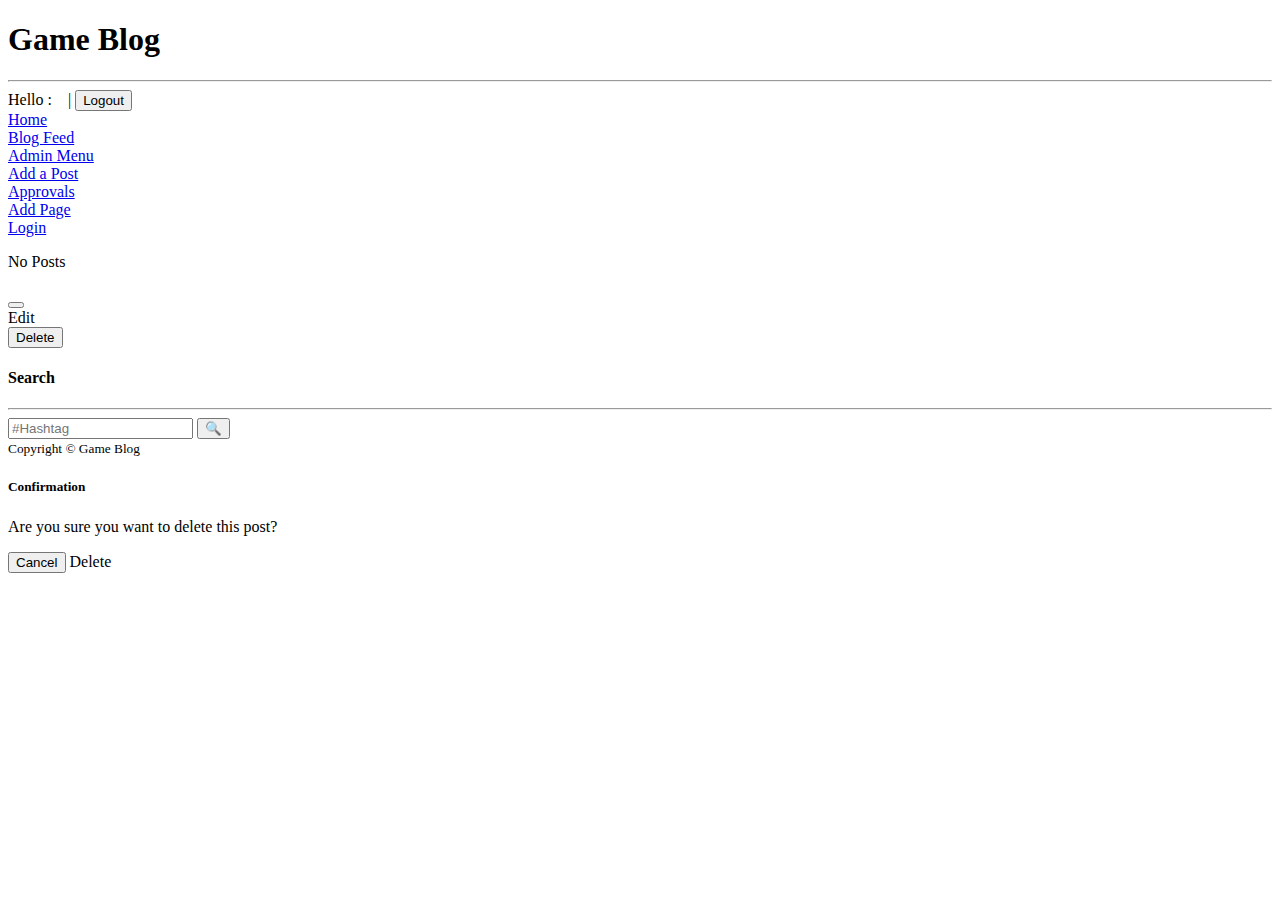
<file: Blog/src/main/resources/templates/hashtags.html>
<!doctype html>
<html lang="en" xmlns:th="http://www.thymeleaf.org"
      xmlns="http://www.w3.org/1999/xhtml"
      xmlns:sec="http://www.thymeleaf.org/extras/spring-security">
    <head>
        <!-- Required meta tags -->
        <meta charset="utf-8"/>
        <meta name="viewport" content="width=device-width, initial-scale=1, shrink-to-fit=no"/>

        <!-- Bootstrap CSS -->
        <link rel="stylesheet" href="https://stackpath.bootstrapcdn.com/bootstrap/4.1.3/css/bootstrap.min.css" integrity="sha384-MCw98/SFnGE8fJT3GXwEOngsV7Zt27NXFoaoApmYm81iuXoPkFOJwJ8ERdknLPMO" crossorigin="anonymous">
        <link rel="stylesheet" type="text/css" th:href="@{/css/style.css}"/>
        <link href="https://fonts.googleapis.com/css2?family=Press+Start+2P&display=swap" rel="stylesheet">

            <title>Disclaimer Page</title>
    </head>
    <body>
        <!-- Main Body of Page -->
        <div sec:authorize="isAuthenticated()">

            <div class="container">
                <div class="row m-4">
                    <div class="col text-center">
                        <h1>Game Blog</h1><hr/>
                    </div>
                </div>

                <div class="row my-2 ml-4" sec:authorize="isAuthenticated()">
                    <form class="form-inline" 
                          method="POST" 
                          action="/logout">
                        <input type="hidden" 
                               th:name="${_csrf.parameterName}" 
                               th:value="${_csrf.token}"/>
                        <label for="submit">
                            Hello : <span th:text="${#authentication.name}">
                            </span>&nbsp;&nbsp;&nbsp;|
                        </label>
                        <button class="btn btn-link" 
                                id="submit" 
                                type="submit">Logout</button>
                    </form>
                </div>

                <div class="navbar">
                    <div class="nav nav-tabs">
                        <div role="presentation" class="nav-item">
                            <a href="/" class="nav-link">Home</a>
                        </div>

                        <div role="presentation" class="nav-item" th:each="tab : ${pages}">
                            <a th:href="${'/page/' + tab.id}" class="nav-link" th:text="${tab.pageName}"></a>
                        </div>

                        <div role="presentation" class="nav-item">
                            <a href="/contents" class="nav-link active">Blog Feed</a>
                        </div>
                        <div sec:authorize="hasRole('ROLE_ADMIN')" role="presentation" class="nav-item">
                            <a href="/admin" class="nav-link">Admin Menu</a>
                        </div>
                        <div sec:authorize="hasRole('ROLE_ADMIN')" role="presentation" class="nav-item">
                            <a href="/addPost" class="nav-link">Add a Post</a>
                        </div>
                        <div sec:authorize="hasRole('ROLE_ADMIN')" role="presentation" class="nav-item">
                            <a class="nav-link" href="/postApproval">Approvals</a>
                        </div>
                        <div sec:authorize="hasRole('ROLE_ADMIN')" role="presentation" class="nav-item">
                            <a class="nav-link" href="/addPage">Add Page</a>
                        </div>
                        <div sec:authorize="isAnonymous()" role="presentation" class="nav-item">
                            <a href="/login" class="nav-link">Login</a>
                        </div>
                    </div>
                </div>

                <div class ="row">
                    <div class="col-8" th:if="${posts.isEmpty()}">
                        <p>No Posts</p>
                    </div>
                    <div class="col-8" th:unless="${posts.isEmpty()}">                        
                        <div class="border border-dark m-4" th:each="post : ${posts}">
                            <div class="row my-4 mr-4 ml-2">
                                <div class="col-11">
                                    <h2 style="font-family: georgia; font-style: italic" class="text-left" th:text="${post.title}"></h2>
                                </div>
                                <div sec:authorize="hasRole('ROLE_ADMIN')" class="col-1">
                                    <div class="dropdown">
                                        <button class="btn btn-outline-primary dropdown-toggle" type="button" id="dropdownMenuButton" data-toggle="dropdown" aria-haspopup="true" aria-expanded="false">
                                        </button>
                                        <div class="dropdown-menu">
                                            <a class="dropdown-item" th:href="@{/editPost(id=${post.id})}">Edit</a>
                                            <div class="dropdown-divider"></div>
                                            <button type="button" class="dropdown-item" data-toggle='modal' th:data-target="${'#delete' + post.id}">Delete</button>
                                        </div>
                                    </div>
                                </div>
                            </div>
                            <div class="row mx-4">
                                <small><p th:text="${post.datePublished}"></p></small>
                            </div>
                            <div class="row my-2 mx-4">
                                <p class="text-left" th:utext="${post.body}"></p>
                            </div>
                        </div>
                    </div>

                    <div class="col-3">
                        <div class="border border-dark m-4">
                            <h4 class="col text-center mt-2">Search</h4><hr/>
                            <form action="/contents/hashtag" method="GET" class="my-2 my-lg-0">
                                <input type="hidden" 
                                       th:name="${_csrf.parameterName}" 
                                       th:value="${_csrf.token}"/>
                                <input class="form-control col-10 m-2" type="search" name="hashtag" placeholder="#Hashtag" aria-label="Search"/>
                                <button class="btn btn-primary m-2" type="submit">&#128269;</button>
                            </form>
                        </div>
                    </div>
                </div>

                <footer class="page-footer">
                    <div class="col text-center">
                        <small>Copyright &copy; Game Blog</small>
                    </div>
                </footer>
            </div>

        </div>

        <div class='modal fade' tabindex='-1' role='dialog' th:each="post : ${posts}" th:id="${'delete' + post.id}">
            <div class='modal-dialog' role='document'>
                <div class='modal-content'>
                    <div class='modal-header'>
                        <h5 class='modal-title'>Confirmation</h5>
                    </div>
                    <div class='modal-body'>
                        <p>Are you sure you want to delete this post?</p>
                    </div>
                    <div class='modal-footer'>
                        <button type='button' class='btn btn-secondary' data-dismiss='modal' >Cancel</button>
                        <a th:href="@{/deletePost(id=${post.id})}" type='button' class='btn btn-danger' id='deleteOkay'>Delete</a>
                    </div>
                </div>
            </div>
        </div>

        <!-- End main body -->

        <!-- Optional JavaScript -->
        <!-- jQuery first, then Popper.js, then Bootstrap JS -->
        <script src="https://code.jquery.com/jquery-3.3.1.slim.min.js" integrity="sha384-q8i/X+965DzO0rT7abK41JStQIAqVgRVzpbzo5smXKp4YfRvH+8abtTE1Pi6jizo" crossorigin="anonymous"></script>
        <script src="https://cdnjs.cloudflare.com/ajax/libs/popper.js/1.14.3/umd/popper.min.js" integrity="sha384-ZMP7rVo3mIykV+2+9J3UJ46jBk0WLaUAdn689aCwoqbBJiSnjAK/l8WvCWPIPm49" crossorigin="anonymous"></script>
        <script src="https://stackpath.bootstrapcdn.com/bootstrap/4.1.3/js/bootstrap.min.js" integrity="sha384-ChfqqxuZUCnJSK3+MXmPNIyE6ZbWh2IMqE241rYiqJxyMiZ6OW/JmZQ5stwEULTy" crossorigin="anonymous"></script>
    </body>
</html>
</file>
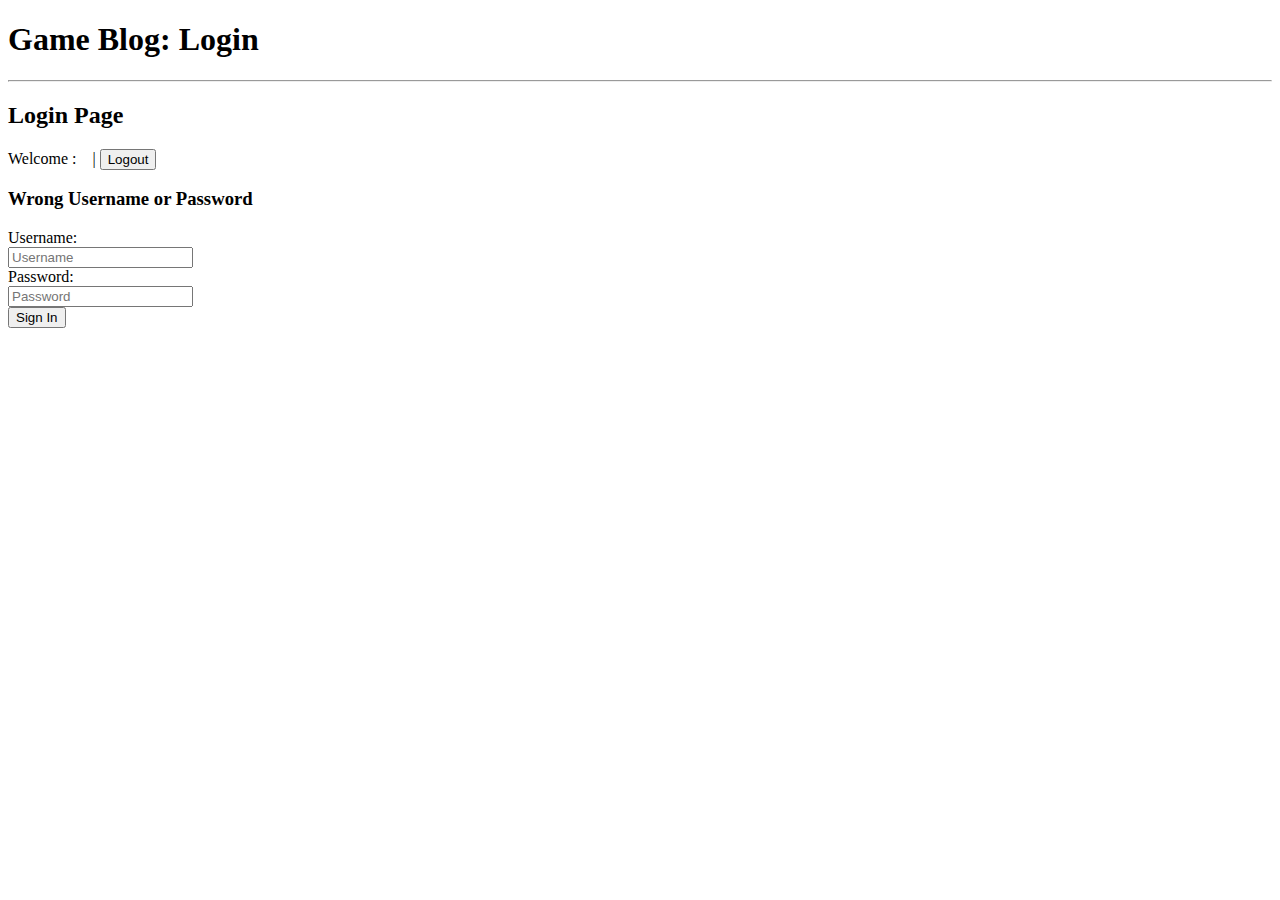
<file: Blog/src/main/resources/templates/login.html>
<!DOCTYPE html>
<!--
To change this license header, choose License Headers in Project Properties.
To change this template file, choose Tools | Templates
and open the template in the editor.
-->
<!doctype html>
<html lang="en"
      xmlns="http://www.w3.org/1999/xhtml"
      xmlns:th="http://www.thymeleaf.org">
    <head>
        <!-- Required meta tags -->
        <meta charset="utf-8"/>
        <meta name="viewport" content="width=device-width, initial-scale=1, shrink-to-fit=no"/>
        <!-- Bootstrap CSS -->
        <link rel="stylesheet" href="https://stackpath.bootstrapcdn.com/bootstrap/4.1.3/css/bootstrap.min.css" integrity="sha384-MCw98/SFnGE8fJT3GXwEOngsV7Zt27NXFoaoApmYm81iuXoPkFOJwJ8ERdknLPMO" crossorigin="anonymous">
        <link rel="stylesheet" type="text/css" th:href="@{/css/style.css}"/>
        <link href="https://fonts.googleapis.com/css2?family=Press+Start+2P&display=swap" rel="stylesheet">
            <title>Game Blog: Login</title>
    </head>
    <body>
        <div class="container">
            <div class="row m-4">
                <div class="col text-center">
                    <h1>Game Blog: Login</h1>
                </div>
            </div>
            <hr/>
            <h2>Login Page</h2>
            <div sec:authorize="isAuthenticated()">
                <form class="form-inline"
                      method="POST"
                      action="/logout">
                    <input type="hidden"
                           th:name="${_csrf.parameterName}"
                           th:value="${_csrf.token}"/>
                    <label for="submit">
                        Welcome : <span th:text="${#authentication.name}">
                        </span>&nbsp;&nbsp;&nbsp;|
                    </label>
                    <button class="btn btn-link"
                            id="submit"
                            type="submit">Logout</button>
                </form>
            </div>
            <h3 th:if="${#request.getParameter('login_error') == '1'}">
                Wrong Username or Password</h3>
            <div class="row col-5 my-4 border border-dark">
                <div class="row col m-3">
                    <form class="form-horizontal"
                          role="form"
                          method="post"
                          action="login">
                        <div class="form-group">
                            <label for="username" class="col-md-4 control-label">Username:</label>
                            <div class="col-md-8">
                                <input type="text"
                                       class="form-control"
                                       id="username"
                                       name="username"
                                       placeholder="Username"/>
                            </div>
                        </div>
                        <div class="form-group">
                            <label for="password" class="col-md-4 control-label">Password:</label>
                            <div class="col-md-8">
                                <input type="password"
                                       class="form-control"
                                       id="password"
                                       name="password"
                                       placeholder="Password"/>
                            </div>
                        </div>
                        <input type="hidden"
                               th:name="${_csrf.parameterName}"
                               th:value="${_csrf.token}"/>
                        <div class="form-group">
                            <div class="col-md-offset-4 col-md-8">
                                <input type="submit"
                                       class="btn btn-primary"
                                       id="search-button"
                                       value="Sign In"/>
                            </div>
                        </div>
                    </form>
                </div>
            </div>
        </div>
        <!-- Optional JavaScript -->
        <!-- jQuery first, then Popper.js, then Bootstrap JS -->
        <script src="https://code.jquery.com/jquery-3.3.1.slim.min.js" integrity="sha384-q8i/X+965DzO0rT7abK41JStQIAqVgRVzpbzo5smXKp4YfRvH+8abtTE1Pi6jizo" crossorigin="anonymous"></script>
        <script src="https://cdnjs.cloudflare.com/ajax/libs/popper.js/1.14.3/umd/popper.min.js" integrity="sha384-ZMP7rVo3mIykV+2+9J3UJ46jBk0WLaUAdn689aCwoqbBJiSnjAK/l8WvCWPIPm49" crossorigin="anonymous"></script>
        <script src="https://stackpath.bootstrapcdn.com/bootstrap/4.1.3/js/bootstrap.min.js" integrity="sha384-ChfqqxuZUCnJSK3+MXmPNIyE6ZbWh2IMqE241rYiqJxyMiZ6OW/JmZQ5stwEULTy" crossorigin="anonymous"></script>
    </body>
</html>
</file>
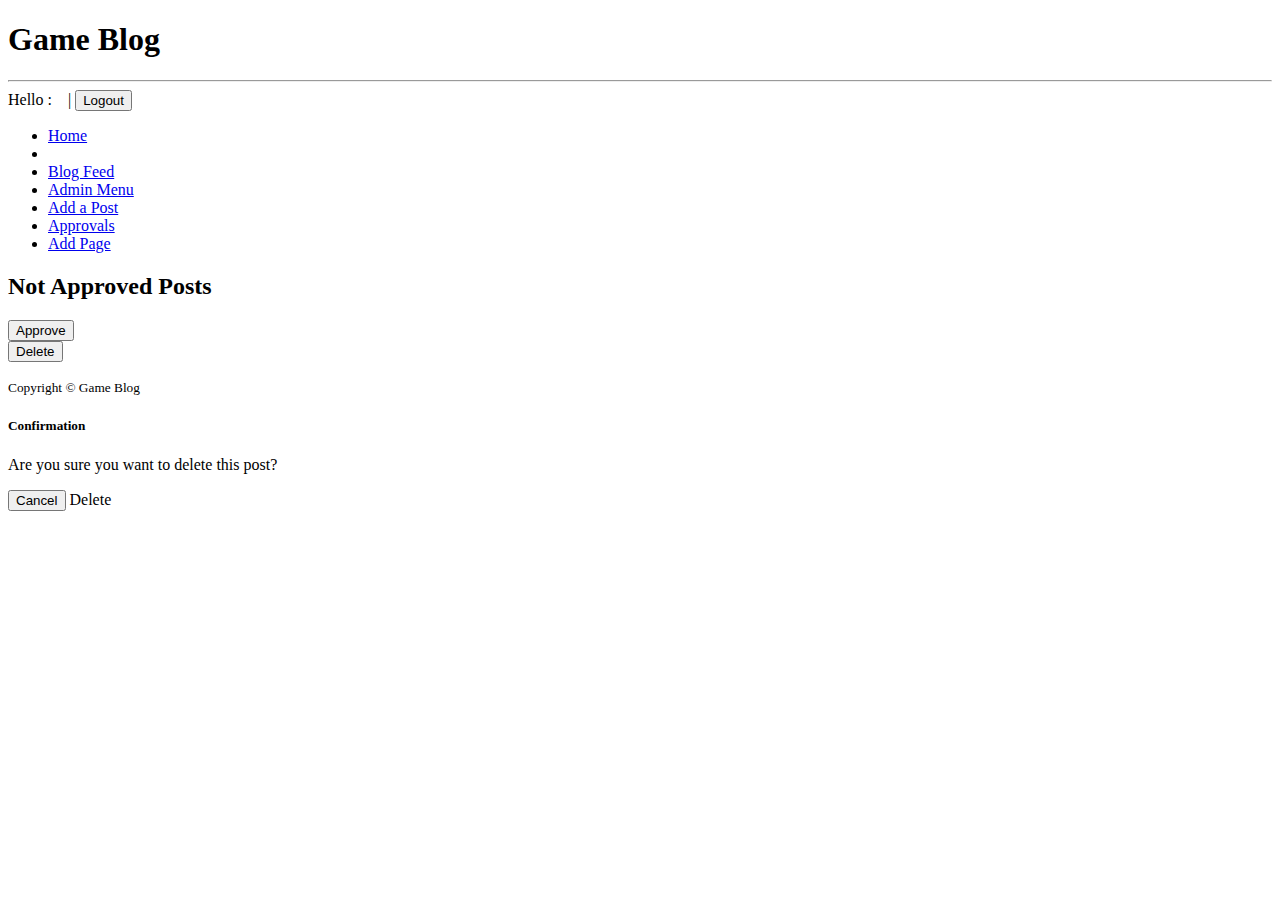
<file: Blog/src/main/resources/templates/postApproval.html>
<!doctype html>
<html lang="en" xmlns:th="http://www.thymeleaf.org"
      xmlns="http://www.w3.org/1999/xhtml"
      xmlns:sec="http://www.thymeleaf.org/extras/spring-security">
    <head>
        <!-- Required meta tags -->
        <meta charset="utf-8"/>
        <meta name="viewport" content="width=device-width, initial-scale=1, shrink-to-fit=no"/>

        <!-- Bootstrap CSS -->
        <link rel="stylesheet" href="https://stackpath.bootstrapcdn.com/bootstrap/4.1.3/css/bootstrap.min.css" integrity="sha384-MCw98/SFnGE8fJT3GXwEOngsV7Zt27NXFoaoApmYm81iuXoPkFOJwJ8ERdknLPMO" crossorigin="anonymous">
        <link rel="stylesheet" type="text/css" th:href="@{/css/style.css}"/>
        <link href="https://fonts.googleapis.com/css2?family=Press+Start+2P&display=swap" rel="stylesheet">
            <script src="https://cdn.tiny.cloud/1/no-api-key/tinymce/5/tinymce.min.js" referrerpolicy="origin"></script>
            <script>tinymce.init({selector:'#mytextarea'});</script>

            <title>Disclaimer Page</title>
    </head>
    <body>
        <!-- Main Body of Page -->

        <div class="container">
            <div class="row m-4">
                <div class="col text-center">
                    <h1>Game Blog</h1><hr/>
                </div>
            </div>

            <div class="row my-2 ml-4" sec:authorize="isAuthenticated()">
                <form class="form-inline" 
                      method="POST" 
                      action="/logout">
                    <input type="hidden" 
                           th:name="${_csrf.parameterName}" 
                           th:value="${_csrf.token}"/>
                    <label for="submit">
                        Hello : <span th:text="${#authentication.name}">
                        </span>&nbsp;&nbsp;&nbsp;|
                    </label>
                    <button class="btn btn-link" 
                            id="submit" 
                            type="submit">Logout</button>
                </form>
            </div>

            <div class="navbar">
                <ul class="nav nav-tabs">
                    <li role="presentation" class="nav-item">
                        <a class="nav-link" href="/">
                            Home
                        </a>
                    </li>
                    <li role="presentation" class="nav-item" th:each="tab : ${pages}">
                        <a class="nav-link" th:href="${'/page/' + tab.id}" th:text="${tab.pageName}"></a>
                    </li>
                    <li role="presentation" class="nav-item">
                        <a class="nav-link" href="/contents">
                            Blog Feed
                        </a>
                    </li>
                    <li role="presentation" class="nav-item">
                        <a class="nav-link" href="/admin">
                            Admin Menu
                        </a>
                    </li>
                    <li role="presentation" class="nav-item">
                        <a class="nav-link" href="/addPost">
                            Add a Post
                        </a>
                    </li>
                    <li role="presentation" class="nav-item">
                        <a class="nav-link active" href="/postApproval">
                            Approvals
                        </a>
                    </li>
                    <li role="presentation" class="nav-item">
                        <a class="nav-link" href="/addPage">
                            Add Page
                        </a>
                    </li>
                </ul>    
            </div>

            <div class="row m-4">
                <h2 class="col text-center">Not Approved Posts</h2>
            </div>

            <div class ="row">
                <div class="col-8">
                    <div class="border border-dark m-4" th:each="post : ${posts}">
                        <div class="row my-4 mr-4 ml-2">
                            <div class="col-10">
                                <h2 style="font-family: georgia; font-style: italic" class="text-left" th:text="${post.title}"></h2>
                            </div>
                            <div class="col-2">
                                <div class="row">
                                    <form action="/postApproval" method="POST">
                                        <input type="hidden" 
                                               th:name="${_csrf.parameterName}" 
                                               th:value="${_csrf.token}"/>
                                        <button type="submit" class="btn btn-primary mb-2">Approve</button>
                                        <input type="hidden" name="id" th:value="${post.id}"/>
                                    </form>
                                    <button type="button" data-toggle='modal' class="btn btn-danger" th:data-target="${'#delete' + post.id}">Delete</button>
                                </div>
                            </div>
                        </div>
                        <div class="row mx-4">
                            <small><p th:text="${post.datePublished}"></p></small>
                        </div>
                        <div class="row my-2 mx-4">
                            <p class="text-left" th:utext="${post.body}"></p>
                        </div>
                    </div>
                </div>
            </div>

            <footer class="page-footer">
                <div class="col text-center">
                    <small>Copyright &copy; Game Blog</small>
                </div>
            </footer>
        </div>

        <div class='modal fade' tabindex='-1' role='dialog' th:each="post : ${posts}" th:id="${'delete' + post.id}">
            <div class='modal-dialog' role='document'>
                <div class='modal-content'>
                    <div class='modal-header'>
                        <h5 class='modal-title'>Confirmation</h5>
                    </div>
                    <div class='modal-body'>
                        <p>Are you sure you want to delete this post?</p>
                    </div>
                    <div class='modal-footer'>
                        <button type='button' class='btn btn-secondary' data-dismiss='modal' >Cancel</button>
                        <a th:href="@{/deletePost(id=${post.id})}" type='button' class='btn btn-danger' id='deleteOkay'>Delete</a>
                    </div>
                </div>
            </div>
        </div>

        <!-- End main body -->

        <!-- Optional JavaScript -->
        <!-- jQuery first, then Popper.js, then Bootstrap JS -->
        <script src="https://code.jquery.com/jquery-3.3.1.slim.min.js" integrity="sha384-q8i/X+965DzO0rT7abK41JStQIAqVgRVzpbzo5smXKp4YfRvH+8abtTE1Pi6jizo" crossorigin="anonymous"></script>
        <script src="https://cdnjs.cloudflare.com/ajax/libs/popper.js/1.14.3/umd/popper.min.js" integrity="sha384-ZMP7rVo3mIykV+2+9J3UJ46jBk0WLaUAdn689aCwoqbBJiSnjAK/l8WvCWPIPm49" crossorigin="anonymous"></script>
        <script src="https://stackpath.bootstrapcdn.com/bootstrap/4.1.3/js/bootstrap.min.js" integrity="sha384-ChfqqxuZUCnJSK3+MXmPNIyE6ZbWh2IMqE241rYiqJxyMiZ6OW/JmZQ5stwEULTy" crossorigin="anonymous"></script>
    </body>
</html>
</file>
